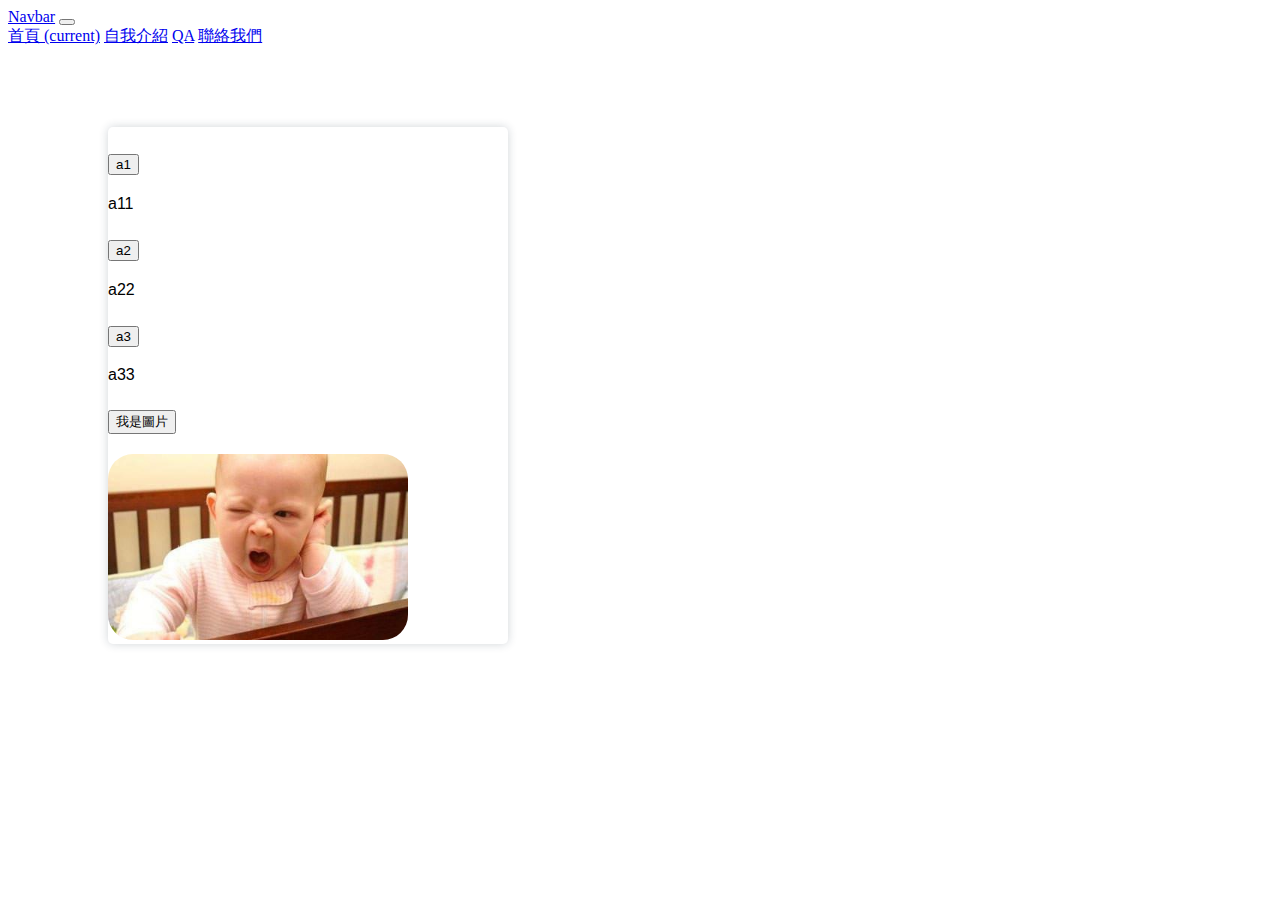
<file: index2.html>
<!doctype html>
<html>
<head>
<meta charset="utf-8">
<title>QA</title>
	
	<!--  引入自己寫的CSS  A-2-->
	
	
	
<!--ctrl+/ 打註解 : 這4個link 是給 bootstrap用的 B-2 -->

	<link rel="stylesheet" href="https://stackpath.bootstrapcdn.com/bootstrap/4.2.1/css/bootstrap.min.css" integrity="sha384-GJzZqFGwb1QTTN6wy59ffF1BuGJpLSa9DkKMp0DgiMDm4iYMj70gZWKYbI706tWS" crossorigin="anonymous">
	 
	<script src="https://code.jquery.com/jquery-3.3.1.slim.min.js" integrity="sha384-q8i/X+965DzO0rT7abK41JStQIAqVgRVzpbzo5smXKp4YfRvH+8abtTE1Pi6jizo" crossorigin="anonymous"></script>
       
	<script src="https://cdnjs.cloudflare.com/ajax/libs/popper.js/1.14.6/umd/popper.min.js" integrity="sha384-wHAiFfRlMFy6i5SRaxvfOCifBUQy1xHdJ/yoi7FRNXMRBu5WHdZYu1hA6ZOblgut" crossorigin="anonymous"></script>
       
	<script src="https://stackpath.bootstrapcdn.com/bootstrap/4.2.1/js/bootstrap.min.js" integrity="sha384-B0UglyR+jN6CkvvICOB2joaf5I4l3gm9GU6Hc1og6Ls7i6U/mkkaduKaBhlAXv9k" crossorigin="anonymous"></script>

<link href="style.css" rel="stylesheet" type="text/css">
</head>

<body>
	
	
	<section id="bar">
		<nav class="navbar navbar-expand-md navbar-light bg-light">
			<a class="navbar-brand" href="#">Navbar</a>
			<button class="navbar-toggler" type="button" data-toggle="collapse" data-target="#navbarSupportedContent" aria-controls="navbarSupportedContent" aria-expanded="false" aria-label="Toggle navigation">
				<span class="navbar-toggler-icon"></span>
			</button>

		  <div class="collapse navbar-collapse" id="navbarSupportedContent">
					<div class="navbar-nav mr-auto">
						<!--class中的 avtive 代表被選擇中，所以在index.html中，active效果要放在"首頁"這個字上，在intro.html中，active效果要放在"自我介紹"這個字上-->
					<a class="nav-item nav-link active" href="index.html"> 首頁 <span class="sr-only">(current)</span></a>
							<a class="nav-item nav-link" href="intro.html">自我介紹</a>
							<a class="nav-item nav-link active" href="index2.html">QA</a>
							<a class="nav-item nav-link active" href="contactus.html">聯絡我們</a>

					</div>
		  </div>
  </nav>

</section>
	
	<section id="QAfirst">
<div class="accordion" id="accordionExample">
  <div class="card">
    <div class="card-header" id="headingOne">
      <h2 class="mb-0">
        <button class="btn btn-link" type="button" data-toggle="collapse" data-target="#collapseOne" aria-expanded="true" aria-controls="collapseOne">
          a1
        </button>
      </h2>
    </div>

    <div id="collapseOne" class="collapse show" aria-labelledby="headingOne" data-parent="#accordionExample">
      <div class="card-body bobybg">
         a11
      </div>
    </div>
  </div>
  <div class="card">
    <div class="card-header" id="headingTwo">
      <h2 class="mb-0">
        <button class="btn btn-link collapsed" type="button" data-toggle="collapse" data-target="#collapseTwo" aria-expanded="false" aria-controls="collapseTwo">
          a2
        </button>
      </h2>
    </div>
    <div id="collapseTwo" class="collapse" aria-labelledby="headingTwo" data-parent="#accordionExample">
      <div class="card-body">
        a22
      </div>
    </div>
  </div>
  <div class="card">
    <div class="card-header" id="headingThree">
      <h2 class="mb-0">
        <button class="btn btn-link collapsed" type="button" data-toggle="collapse" data-target="#collapseThree" aria-expanded="false" aria-controls="collapseThree">
          a3
        </button>
      </h2>
    </div>
    <div id="collapseThree" class="collapse" aria-labelledby="headingThree" data-parent="#accordionExample">
      <div class="card-body">
        a33
      </div>
    </div>
  </div>
	
	
	
	<div class="card">
    <div class="card-header" id="heading4">
      <h2 class="mb-0">
        <button class="btn btn-link collapsed" type="button" data-toggle="collapse" data-target="#collapse4" aria-expanded="false" aria-controls="collapse4">
          我是圖片
        </button>
      </h2>
    </div>
    <div id="collapse4" class="collapse" aria-labelledby="heading4" data-parent="#accordionExample">
      <div class="card-body">
        <img src="img/圖4.jpg" width="300px" class="img-rounded">
      </div>
    </div>
  </div>
	
	
	
</div>
</body>
</html>
</file>
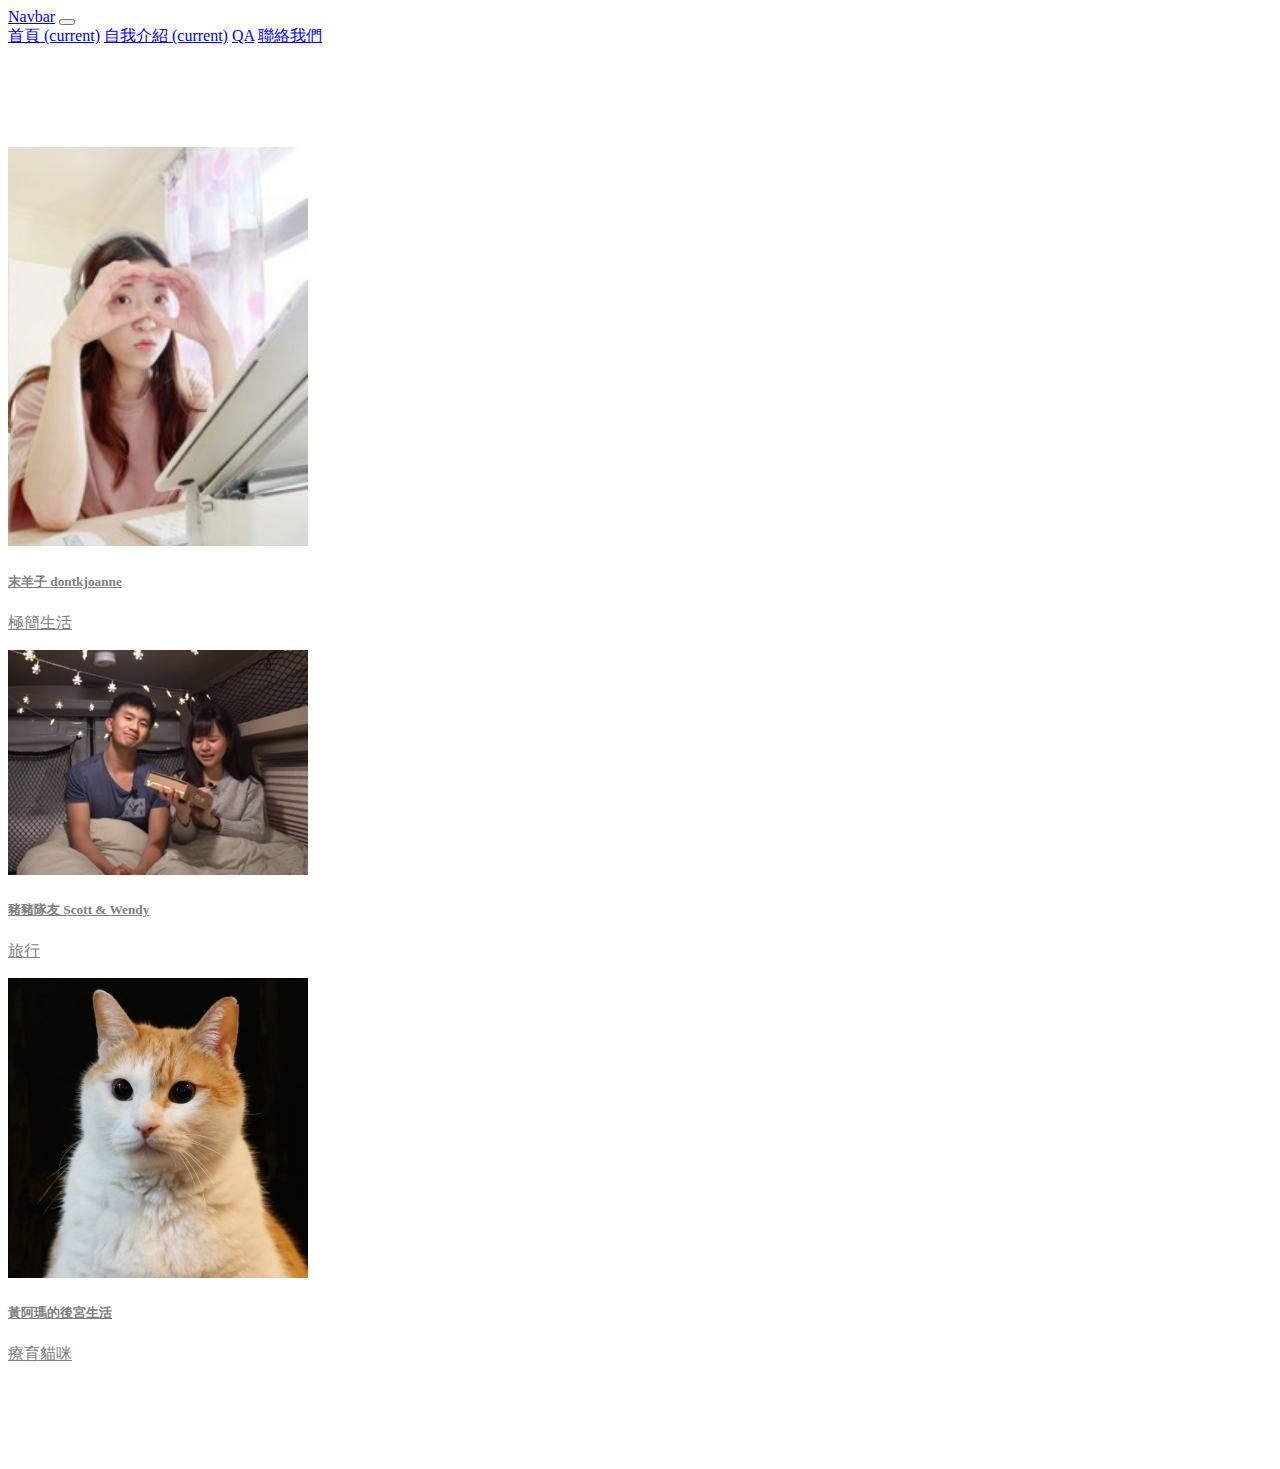
<file: intro.html>
<!doctype html>
<html>
<head>
<meta charset="utf-8">
<!--分頁顯示的名稱  A-4 -->
<title>自我介紹</title>
		
<!--  引入自己寫的CSS  A-2-->
	
	
	
<!--ctrl+/ 打註解 : 這4個link 是給 bootstrap用的 B-2 -->

	<link rel="stylesheet" href="https://stackpath.bootstrapcdn.com/bootstrap/4.2.1/css/bootstrap.min.css" integrity="sha384-GJzZqFGwb1QTTN6wy59ffF1BuGJpLSa9DkKMp0DgiMDm4iYMj70gZWKYbI706tWS" crossorigin="anonymous">
	 
	<script src="https://code.jquery.com/jquery-3.3.1.slim.min.js" integrity="sha384-q8i/X+965DzO0rT7abK41JStQIAqVgRVzpbzo5smXKp4YfRvH+8abtTE1Pi6jizo" crossorigin="anonymous"></script>
       
	<script src="https://cdnjs.cloudflare.com/ajax/libs/popper.js/1.14.6/umd/popper.min.js" integrity="sha384-wHAiFfRlMFy6i5SRaxvfOCifBUQy1xHdJ/yoi7FRNXMRBu5WHdZYu1hA6ZOblgut" crossorigin="anonymous"></script>
       
	<script src="https://stackpath.bootstrapcdn.com/bootstrap/4.2.1/js/bootstrap.min.js" integrity="sha384-B0UglyR+jN6CkvvICOB2joaf5I4l3gm9GU6Hc1og6Ls7i6U/mkkaduKaBhlAXv9k" crossorigin="anonymous"></script>

<link href="style.css" rel="stylesheet" type="text/css">

</head>

<body>

<!--給導覽列一個名字，叫做"bar"-->

<!-- D-1 複製index.html 裡的導覽列, 一整個section 都要複製 -->
<section id="bar">
		<nav class="navbar navbar-expand-md navbar-light bg-light">
			<a class="navbar-brand" href="#">Navbar</a>
			<button class="navbar-toggler" type="button" data-toggle="collapse" data-target="#navbarSupportedContent" aria-controls="navbarSupportedContent" aria-expanded="false" aria-label="Toggle navigation">
				<span class="navbar-toggler-icon"></span>
			</button>

		  <div class="collapse navbar-collapse" id="navbarSupportedContent">
					<div class="navbar-nav mr-auto">
						<!--class中的 avtive 代表被選擇中，所以在index.html中，active效果要放在"首頁"這個字上，在intro.html中，active效果要放在"自我介紹"這個字上-->
					<a class="nav-item nav-link active" href="index.html"> 首頁 <span class="sr-only">(current)</span></a>
					<a class="nav-item nav-link active" href="intro.html">自我介紹 <span class="sr-only">(current)</span></a>
					<a class="nav-item nav-link active" href="index2.html">QA</a>
					<a class="nav-item nav-link active" href="contactus.html">聯絡我們</a>
					</div>
		  </div>
  </nav>

</section>
		<section id="introsecond">
		<div class="container">
			<div class="row">
				<div class="col-4">
					<a href="https://www.youtube.com/channel/UC95fnKc0FYxhAiB3GQfzoZQ" target="_blank">
					<div class="card" style="width: 18rem;">
					  <img src="img/圖1.png" class="card-img-top" alt="...">
					  <div class="card-body">
						<h5 class="card-title">末羊子 dontkjoanne</h5>
						<p class="card-text">極簡生活</p>
					  </div>
					</div>
						</a>
					</div>
				
				<div class="col-4">
					<a href="https://www.youtube.com/channel/UCmcfZ1mCHeJ3Bzpm0dy1sSA" target="_blank">
					<div class="card" style="width: 18rem;">
					  <img src="img/圖2.png" class="card-img-top" alt="...">
					  <div class="card-body">
						<h5 class="card-title">豬豬隊友 Scott & Wendy</h5>
						<p class="card-text">旅行</p>
					  </div>
					</div>
					</a>
				</div>
					
 				
				<div class="col-4">
					<a href="https://www.youtube.com/channel/UCw2W7GIqJNB-UMUxncnMuiw" target="_blank">
					<div class="card" style="width: 18rem;">
					  <img src="img/圖3.jpg" class="card-img-top" alt="...">
					  <div class="card-body">
						<h5 class="card-title">黃阿瑪的後宮生活</h5>
						<p class="card-text">療育貓咪</p>
					  </div>
					</div>
					</a>
				</div>
					
				</div>
		</div>
			</section>
</body>
</html>
</file>
<file: style.css>
@charset "utf-8";
/* CSS Document */


/*	請將first 裡的 jumbotron class 的高度設定為 50vh。*/
#first .jumbotron{
	

	height: 70vh;
	
}


/*	請將first 裡的 h1 標籤的文字顏色為 brown。*/
#first h1{
	color:brown;

	/* -6 */
	
}

#introfirst img
{
	
	/* D-5 */
width:300px;
	

}


#introsecond img
{
	
	/* D-5 */
width:300px;
	

}
#introsecond a{
	padding-decortion:none;
	color:gray;}

#introsecond {
	
	padding-top: 100px;
	padding-bottom: 80px;
}

#accordionExample img{
	border-radius:25px;
}

.accordion{
	
	max-width:400px;
	box-shadow:0 0 10px rgba( 23,45,67,0.2);
	border-radius:5px;
	overflow:hidden;
	font-family:"Quicksand", sans-serif;
}

.bodybg{
	color:white;
    background-color:cadetblue;
}




#QAfirst{
	margin-top:80px;
	margin-left:100px;
}

#locaction{
	margin-top:80px;
	margin-left:100px;
}
</file>
